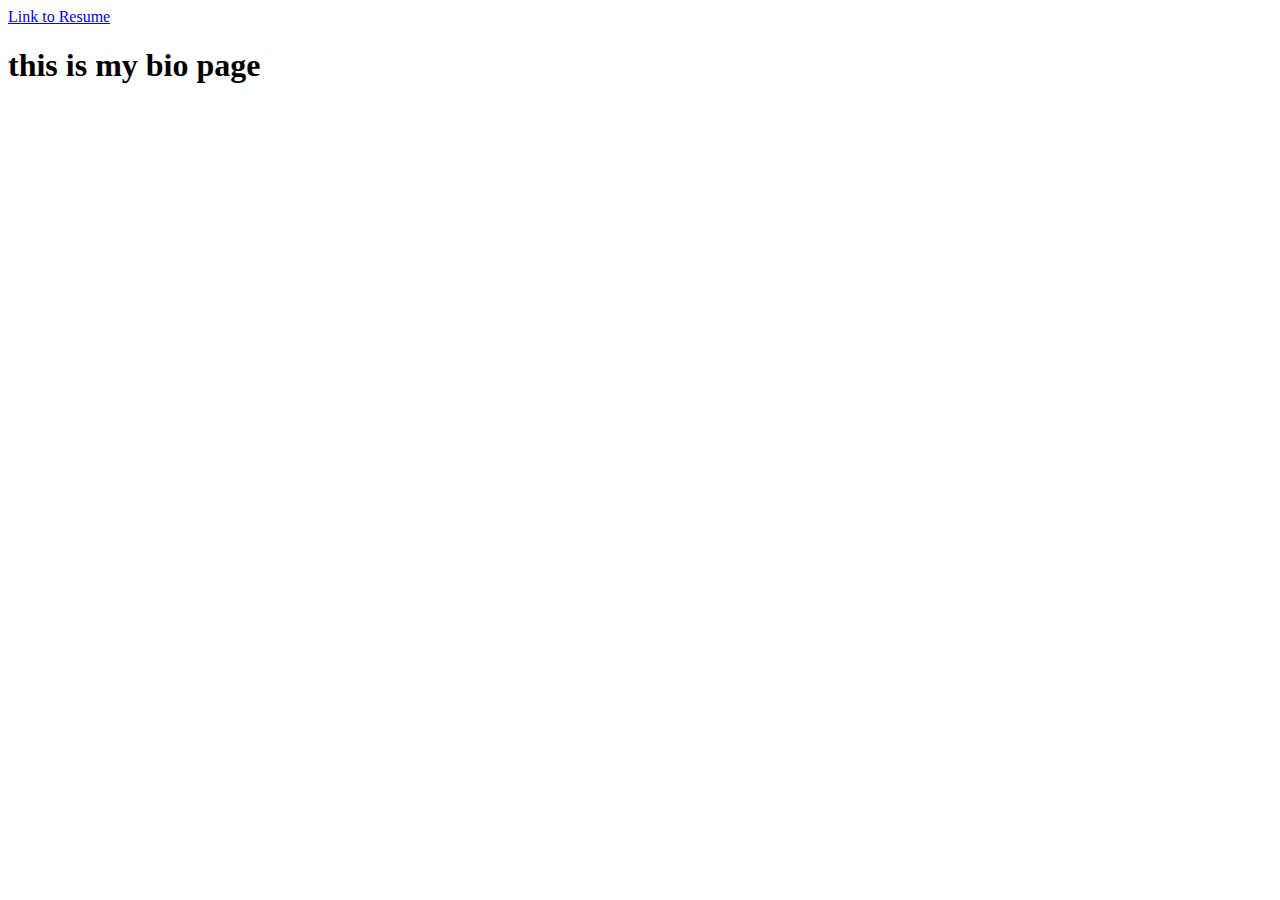
<file: 01week/bio/index.html>
<!DOCTYPE html>
<html>
  <head>
    <meta charset="utf-8">
    <title>Bio </title>
  </head>
  <body>
    <a href="../resume/index.html">Link to Resume</a>
    <h1>this is my bio page</h1>
  </body>
</html>
</file>
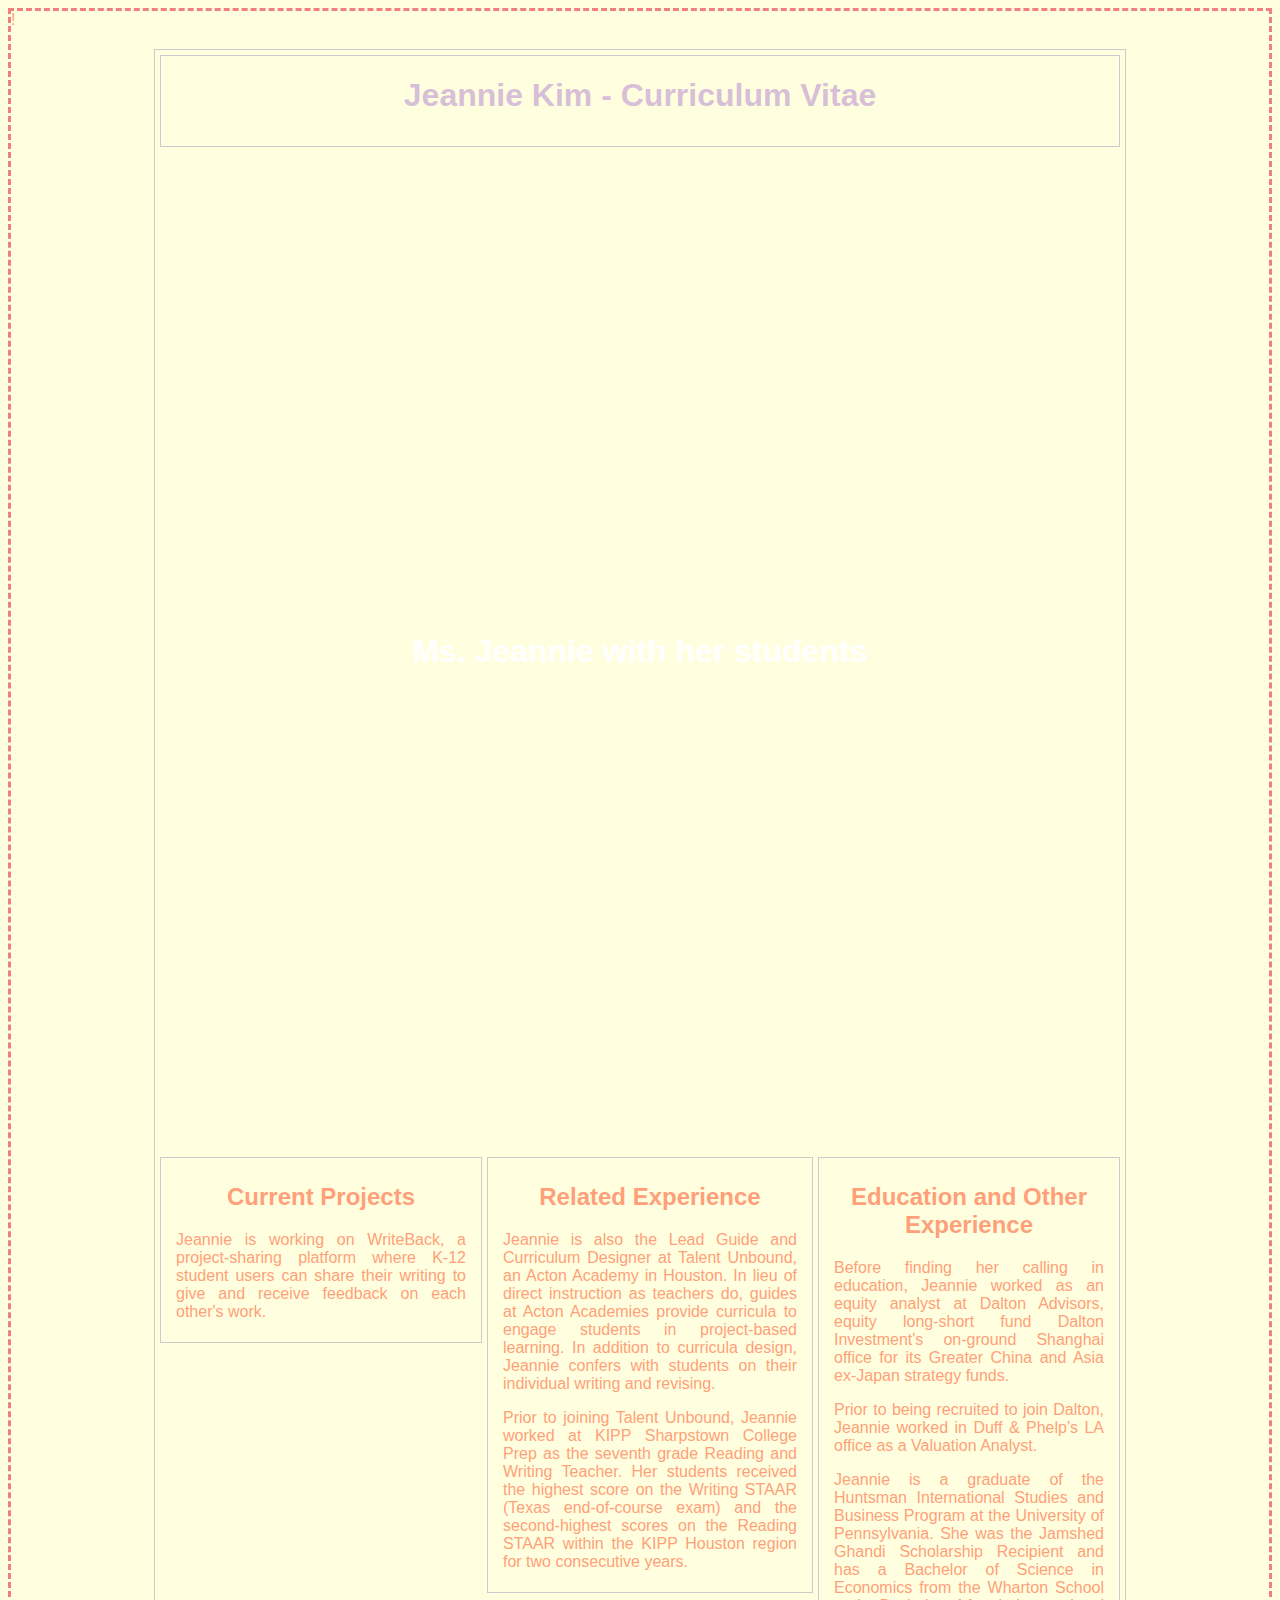
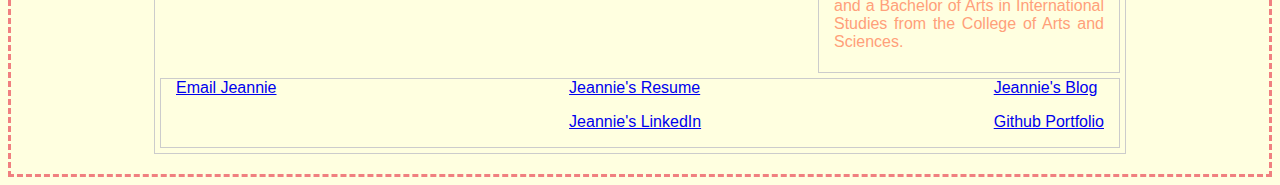
<file: 06week/Checkpoint-2/Checkpoint2.html>
!<!DOCTYPE html>
<html>
<head>
  <meta charset="utf-8">
  <meta name="viewport" content="width=device-width"/>
  <link type = "text/css" rel="stylesheet" href="Checkpoint2.css">

<div id="pagewrap">

	<header>
		<h1>Jeannie Kim - Curriculum Vitae </h1>
	</header>

<div class="hero-image">
<div class="hero-text">
      <h1>Ms. Jeannie with her students</h1>
    </div>
  </div>


	<section id="content">
		<h2>Current Projects</h2>
		<p>Jeannie is working on WriteBack, a project-sharing platform where K-12 student users can share their writing to give and receive feedback on each other's work.</p>
	</section>

	<section id="middle">
		<h2>Related Experience</h2>
		<p>Jeannie is also the Lead Guide and Curriculum Designer at Talent Unbound, an Acton Academy in Houston. In lieu of direct instruction as teachers do, guides at Acton Academies provide curricula to engage students in project-based learning.  In addition to curricula design, Jeannie confers with students on their individual writing and revising. </p>
    <p>Prior to joining Talent Unbound, Jeannie worked at KIPP Sharpstown College Prep as the seventh grade Reading and Writing Teacher.  Her students received the highest score on the Writing STAAR (Texas end-of-course exam) and the second-highest scores on the Reading STAAR within the KIPP Houston region for two consecutive years.</p>
	</section>

	<aside id="sidebar">
		<h2>Education and Other Experience</h2>
		<p>Before finding her calling in education, Jeannie worked as an equity analyst at Dalton Advisors, equity long-short fund Dalton Investment's on-ground Shanghai office for its Greater China and Asia ex-Japan strategy funds.</p>
		<p>Prior to being recruited to join Dalton, Jeannie worked in Duff & Phelp's LA office as a Valuation Analyst.</p>
		<p>Jeannie is a graduate of the Huntsman International Studies and Business Program at the University of Pennsylvania.  She was the Jamshed Ghandi Scholarship Recipient and has a Bachelor of Science in Economics from the Wharton School and a Bachelor of Arts in International Studies from the College of Arts and Sciences.</p>
	</aside>

	<footer>
      <div class="lowerinfo_flex">
      <div>
        <a href= “mailto: SJ.Jeannie.Kim@gmail.com” target = “_blank”>Email Jeannie</a></div>
      <div><a href = "https://codepen.io/SJeannie/pen/wevEKv"> Jeannie's Resume</a><p></p>
      <a href= "https://www.linkedin.com/in/sjjeanniekim/" target = “_blank”>Jeannie's LinkedIn</a>
<p></p></div>
      <div>
        <a href="https://codepen.io/SJeannie/pen/RgNwgQ" target = "_blank">Jeannie's Blog</a> <p></p>
      <a href= "https://github.com/SJeannie/web-workbook" target = “_blank”>Github Portfolio</a>
<p></p>
    </div>
    </div>
</footer>
</html>
</file>
<file: 06week/Checkpoint-2/Checkpoint2.css>
h1, h2, h3 {
  text-align: center;
}

p{
   text-align: justify;
}

.hero-image{
  background-image: url(https://scontent.xx.fbcdn.net/v/t1.0-9/18698136_10103150391846287_3202825096629666461_n.jpg?oh=f4916310e23cf8c54ce4ecde9a9fecec&oe=59ADA5A8);

  height: 1000px;
    background-position: center;
    background-repeat: no-repeat;
    background-size: cover;
    position: relative;
    margin: 5px auto;
}

.hero-image {animation:fading 10s infinite}@keyframes fading{0%{opacity:0}50%{opacity:1}100%{opacity:0}}

  .hero-text {
      text-align: center;
      position: absolute;
      top: 50%;
      left: 50%;
      transform: translate(-50%, -50%);
      color: white;
  }

body {
  font-family: 'Open Sans', sans-serif;
  color: lightsalmon;
  border: 3px dashed lightcoral;
  background-color: lightyellow;
}

/* STRUCTURE */

#pagewrap {
	padding: 5px;
	width: 960px;
	margin: 20px auto;
}

header {
	height: 90px;
	padding: 0px 0px;
  color: thistle;
}

.header:hover {
   .w3-animate-fading{animation:fading 10s infinite}@keyframes fading{0%{opacity:0}50%{opacity:1}100%{opacity:0}}
}

#content {
	width: 290px;
	float: left;
	padding: 5px 15px;
}

#middle {
	width: 294px; /* Account for margins + border values */
	float: left;
	padding: 5px 15px;
	margin: 0px 5px 5px 5px;
}

#sidebar {
	width: 270px;
	padding: 5px 15px;
	float: left;

}

  .lowerinfo_flex {
      display: flex;
      justify-content: space-between;
    }

footer {
	clear: both;
	padding: 0 15px;
}

/**************************************
MEDIA QUERIES
**************************************/
/* for 980px or less */

@media screen and (max-width: 980px) {

  body {
    color: cadetblue;
    background-color: lemonchiffon;
    border: 3px dashed lightcoral;
  }

	#pagewrap {
		width: 94%;
	}

  #content {
		width: 41%;
		padding: 1% 4%;
	}
	#middle {
		width: 41%;
		padding: 1% 4%;
		margin: 0px 0px 5px 5px;
		float: right;
	}

	#sidebar {
		clear: both;
		padding: 1% 4%;
		width: auto;
		float: none;
	}

	header, footer {
		padding: 1% 4%;
	}
}

/* for 700px or less */
@media screen and (max-width: 600px) {

	#content {
		width: auto;
		float: none;
	}

	#middle {
		width: auto;
		float: none;
		margin-left: 0px;
	}

	#sidebar {
		width: auto;
		float: none;
	}

}

/* for 480px or less */
@media screen and (max-width: 480px) {
  body{
    color: lightsalmon;
    background-color: lightyellow;
  }
	header {
		height: auto;
	}
	h1 {
		font-size: 2em;
	}
	#sidebar {
		display: none;
	}

}


#content, #middle, #sidebar {
	background: #lavender;
}

header, #content, #middle, #sidebar {
	margin-bottom: 5px;
}

#pagewrap, header, #content, #middle, #sidebar, footer {
	border: solid 1px #ccc;
}
</file>
